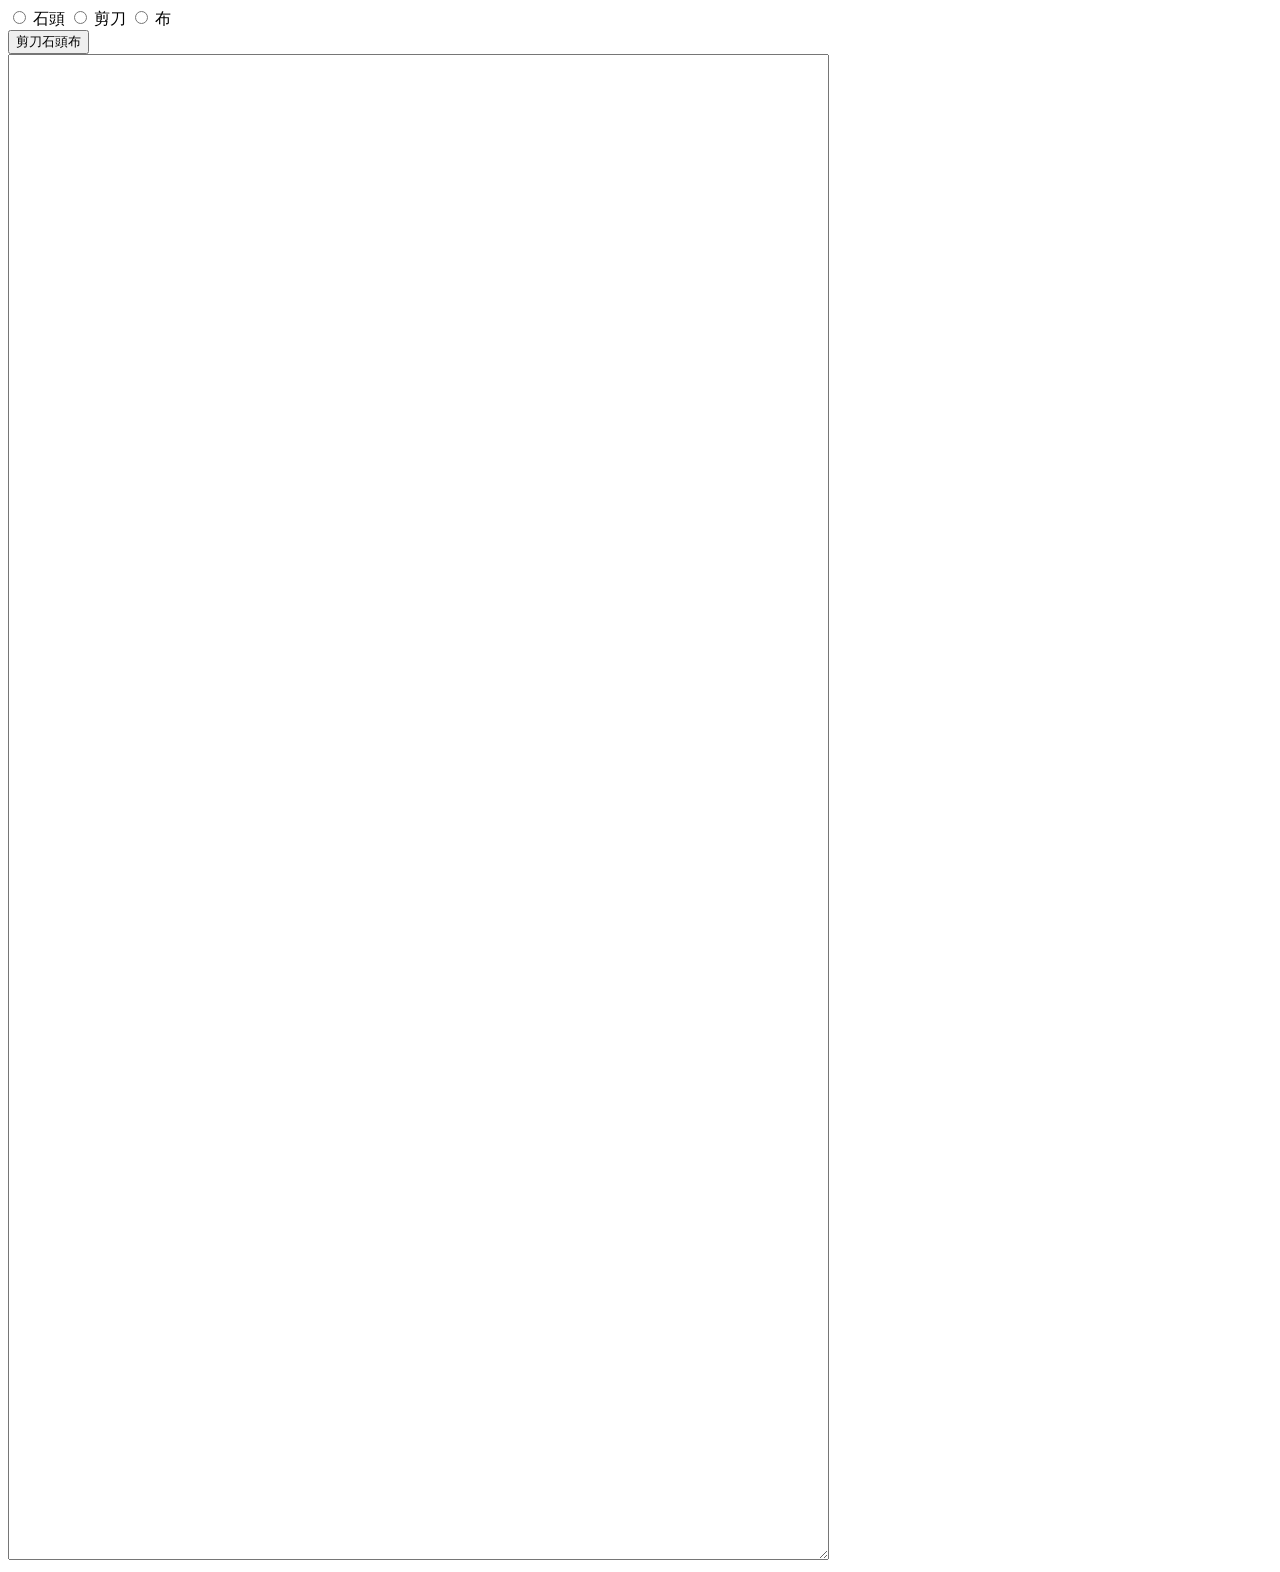
<file: 剪刀石頭布/猜拳簡陋版.html>
<!DOCTYPE html>
<html lang="en">

<head>
    <meta charset="UTF-8">
    <meta name="viewport" content="width=device-width, initial-scale=1.0">
    <title>吉伊卡哇猜拳遊戲</title>
</head>

<body>
    <div class="left-bar">
        <label><input type="radio" name="player-choice" value="石頭"> 石頭</label>
        <label><input type="radio" name="player-choice" value="剪刀"> 剪刀</label>
        <label><input type="radio" name="player-choice" value="布"> 布</label>
        <div class="judge">
            <div class="tatal"></div>
        </div>
    </div>
    <button type="button" id="play-btn">剪刀石頭布</button type="button">
    <div class="right-bar">
        <div class="judge">
            <div class="tatal"></div>
        </div>
    </div>
    <textarea id="total" rows="100" cols="100"></textarea>


    <script>

        const playbtn = document.querySelector("#play-btn");
        const leftbar = document.querySelector("#left-bar");
        const rightbar = document.querySelector("#right-bar");
        let playerWinCount = 0;
        let computerWinCount = 0;


        playbtn.addEventListener('click', () => {
            // FIXME: 取得玩家出拳
            const player = document.querySelector('input[name="player-choice"]:checked').value;
            console.log('player: ', player);
            playGame(player);
        })

        //電腦出拳
        function getComputerChoice() {
            const choices = ['石頭', '剪刀', '布'];
            const index = Math.floor(Math.random() * choices.length);
            return choices[index];
        }

        /*
         * 判斷輸贏
         * 方法名稱: judge
         * 方法參數 player: 玩家出的拳頭
         * 方法參數 computer: 電腦出的拳頭
         */
        function judge(player, computer) {
            let result = '';
            if (player === computer) {
                result = '平手';
            }
            else if (
                (player === '石頭' && computer === '剪刀') ||
                (player === '剪刀' && computer === '布') ||
                (player === '布' && computer === '石頭')
            ) {
                result = '玩家贏';
            }
            else {
                result = '電腦贏';
            }

            // 記錄連勝次數
            if (result === '玩家贏') {
                // 累計玩家贏次數
                playerWinCount++;
            }
            if (result === '電腦贏') {
                // 累計玩家贏次數
                computerWinCount++;
            }

            const total = document.querySelector("#total");
            total.value += `玩家出拳: ${player} | 電腦出拳: ${computer} | 猜拳結果: ${result} |玩家贏次數: ${playerWinCount} | 電腦贏次數: ${computerWinCount}\n`;

        }

        /*
        function 方法名稱A(參數1, 參數2) {
            計算
            return 回傳值;
        }

        fucntion getName(){
            return "雯雯";
        }

        let name = getName();
        let name = "雯雯";

        如何使用(呼叫)方法
        方法名稱A(參數1, 參數2);

        宣告變數
        */

        /*
         * 方法名稱: playerGame
         * 方法參數 player: 玩家出的拳頭
         */
        function playGame(player) {
            // 幫電腦出拳: 呼叫 getComputerChioce()
            let computer = getComputerChoice(); // 石頭

            // 判斷輸贏: 呼叫 judge 方法 帶入 player的拳頭 跟 computer的拳頭
            judge(player, computer);
        }

    </script>


</body>

</html>
</file>
